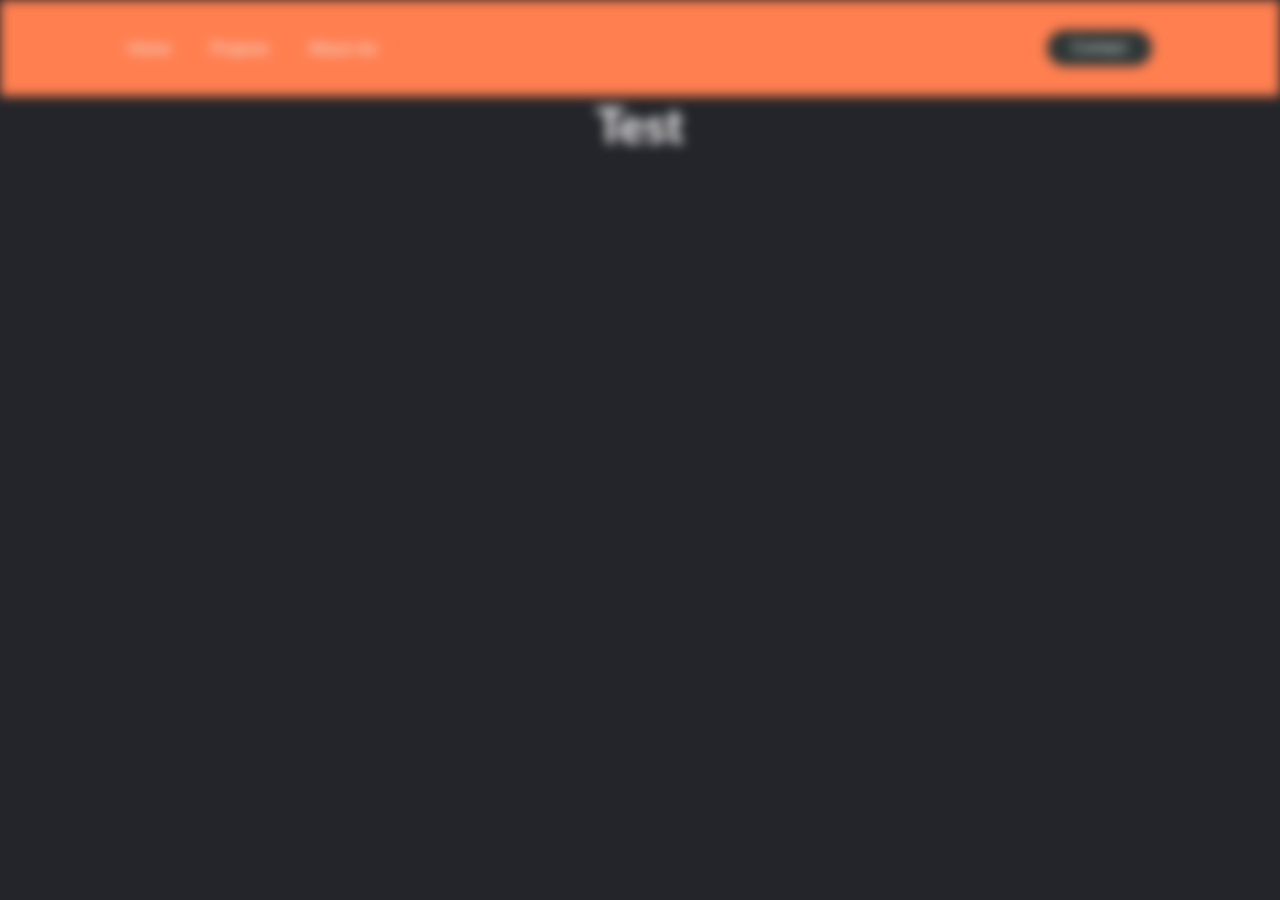
<file: index.html>
<!DOCTYPE html>
<html lang="en">

<head>
    <meta charset="UTF-8">
    <meta name="viewport" content="width=device-width, initial-scale=1.0">
    <title> Benvenuto! </title>
    <link rel="stylesheet" href="./style2.css">
    <link rel="stylesheet" href="https://unpkg.com/aos@next/dist/aos.css" />
    <header>
        <nav>
            <ul class="nav__links">
                <li><a href="https://plutonsite.000webhostapp.com">Home</a></li>
                <li><a href="#">Projects</a></li>
                <li><a href="https://plutonsite.000webhostapp.com/aboutpage.html">About me</a></li>
            </ul>
        </nav>
        <a class="cta" href="#">Contact</a>
        <p class="menu cta">Menu</p>
    </header>
    <div id="mobile__menu" class="overlay">
        <a class="close">&times;</a>
        <div class="overlay__content">
            <a href="https://plutonsite.000webhostapp.com/">Home</a>
            <a href="#">Projects</a>
            <a href="https://plutonsite.000webhostapp.com/aboutpage.html">About me</a>
        </div>
    </div>
</head>
<body>
    <main>
        <div class="header">
            <h2 class="textsp">Test</h2>
        </div>
        
    </main>
    <script src="https://unpkg.com/aos@next/dist/aos.js"></script>
    <script type="text/javascript" src="index.js"></script>
    <script>
        AOS.init();
    </script>
</body>
</file>
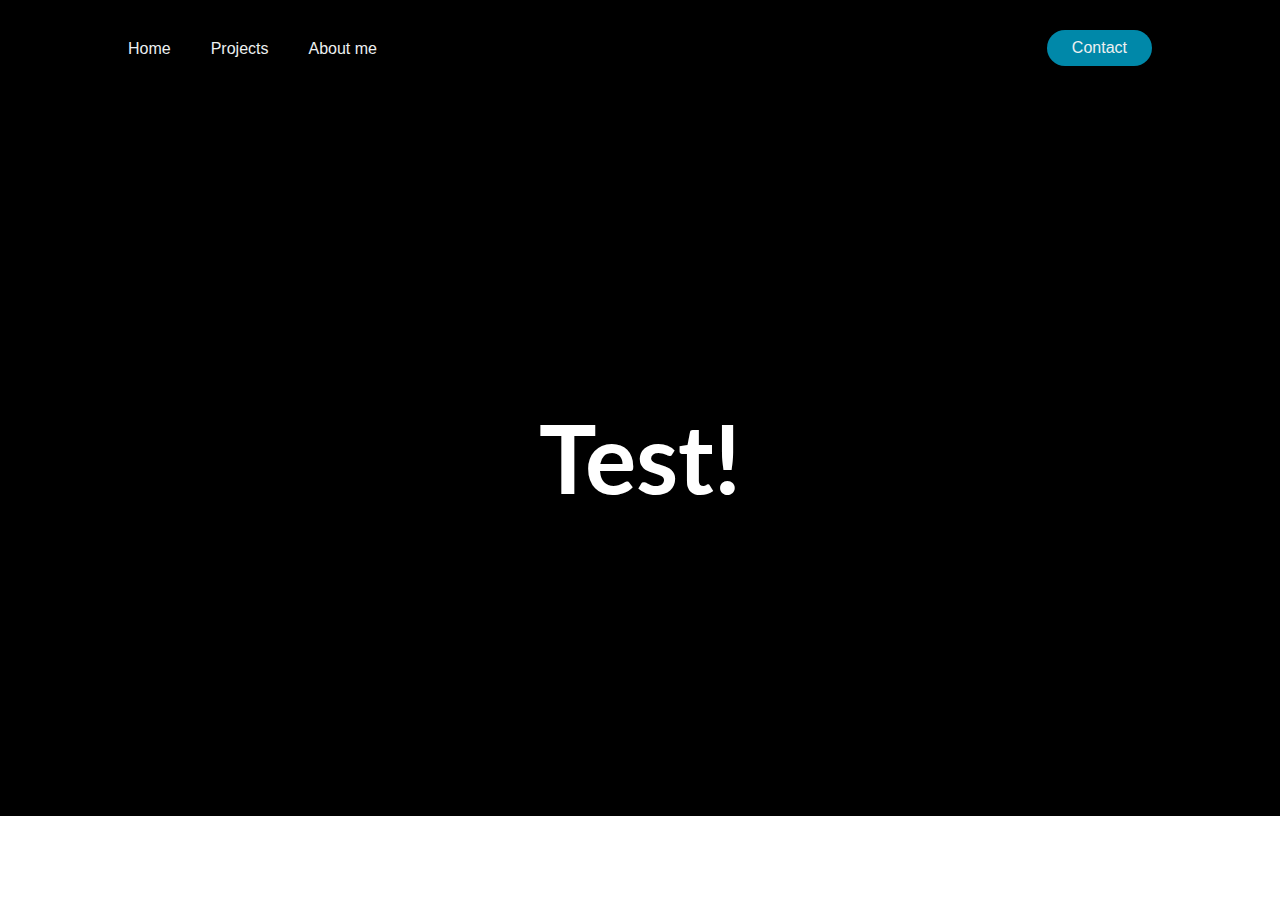
<file: test.html>
<!DOCTYPE html>
<html lang="en">

<head>
    <meta charset="UTF-8">
    <meta name="viewport" content="width=device-width, initial-scale=1.0">
    <title> Benvenuto! </title>
    <link rel="stylesheet" href="./style2backup.css">
    <link rel="stylesheet" href="https://unpkg.com/aos@next/dist/aos.css" />
    <header>
        <nav>
            <ul class="nav__links">
                <li><a href="https://plutonsite.000webhostapp.com">Home</a></li>
                <li><a href="#">Projects</a></li>
                <li><a href="https://plutonsite.000webhostapp.com/aboutpage.html">About me</a></li>
            </ul>
        </nav>
        <a class="cta" href="#">Contact</a>
        <p class="menu cta">Menu</p>
    </header>
    <div id="mobile__menu" class="overlay">
        <a class="close">&times;</a>
        <div class="overlay__content">
            <a href="https://plutonsite.000webhostapp.com/">Home</a>
            <a href="#">Projects</a>
            <a href="https://plutonsite.000webhostapp.com/aboutpage.html">About me</a>
        </div>
    </div>
</head>
<body>
    <main>
        
         <div class="blurredimg"></div>
        <div class="header">
            <h2 class="textsp">Test!</h2>
        </div>
        
            
        
    </main>
    <script src="https://unpkg.com/aos@next/dist/aos.js"></script>
    <script type="text/javascript" src="index.js"></script>
    <script>
        AOS.init();
    </script>
</body>
</file>
<file: style2.css>
@import url('https://fonts.googleapis.com/css2?family=Lato&display=swap');

*
{
    margin: 0;
    padding: 0;
    box-sizing: border-box;
}
body {
  
  background-image: url(https://plutonsite.000webhostapp.com/imgblur);
  filter: blur(6px);
  -webkit-filter: blur(6px);
  background-color: #24252a;
  background-repeat: no-repeat;
  background-attachment: fixed;
  background-position: center;
  background-size: cover;
  font-family: 'Lato', sans-serif;
}
.heade {
    margin-top: 10vh;
    margin-left: 10vh;
    margin-right: 10vh;
    height: 50vh;
    border-radius: 90px;
    background-color: #fff;
    background-repeat: no-repeat;
    background-attachment: fixed;
    background-position: center;
    background-size: cover;
    display: flex;
    align-items: center;
    justify-content: center;
}
.blurredim
{
  margin-top: 10vh;
  margin-left: 10vh;
  margin-right: 10vh;
  min-height: 60vh;
  max-height: 60vh;
  
  border-radius: 90px;
  background-image: url(https://plutonsite.000webhostapp.com/imgblur);
  
  background-repeat: no-repeat;
  background-attachment: fixed;
  background-position: center;
  background-size: cover;
  display: flex;
  align-items: center;
  justify-content: center;
}
.headertitle {
    color: #fff;
    font-size: 60px;
    text-transform: uppercase;
}
.section {
    width: 100%;
    max-width: 800px;
    margin: 20px auto;
    padding: 20px;
    background: #fff;
    border-radius: 8px;
    display: grid;
    grid-template-columns: 1fr 1fr;
    grid-gap: 20px;
    transition: 0.15s;
}
.section:hover {
    background: #e3e3e3;
}
.section img {
    place-self: center;
}
.section .text {
    text-align: justify;
    font-size: 20px;
}
.textsp {
  
    text-align: center;
    font-size: 10em;
    color: #fff;
    text-align: center;
  }
    animation: glitch 0.5s linear infinite;
}
.textnorm {
  text-align: center;
  font-size: 10em;
  color:#fff
}
@keyframes glitch {
    0%, 100% {
        text-shadow: -1.5px -1.5px 0 #E49A21, 1.5px 1.5px 0 #E55714;
    }
    25% {
        text-shadow: 1.5px 1.5px 0 #E49A21, -1.5px -1.5px 0 #E55714;
    }
    50% {
        text-shadow: 1.5px -1.5px 0 #E49A21, -1.5px 1.5px #E55714;
    }
    75% {
        text-shadow: 1.5px 1.5px 0 #E49A21, 1.5px -1.5px 0 #E55714;
    }
}
* {
    box-sizing: border-box;
    margin: 0;
    padding: 0;
  }
  
  header {
    display: flex;
    justify-content: space-between;
    align-items: center;
    padding: 30px 10%;
    background-color:coral;
    
  }
  
  .logo {
    cursor: pointer;
    order: 3;
    margin-left: auto;
  }
  
@media only screen and (max-height: 450px) {
  header {
    align-content: center;
  }
}
.textsp {
  font-size: 3em;
}
  



  nav {
    order: 1;
  }
  
  .nav__links a,
  .cta,
  .overlay__content a {
    font-family: "Montserrat", sans-serif;
    font-weight: 500;
    color: #edf0f1;
    text-decoration: none;
  }
  
  .nav__links {
    list-style: none;
    display: flex;
    font-size: 16px;
  }
  
  .nav__links li {
    padding: 0px 20px;
  }
  
  .nav__links li:nth-child(1) {
    padding: 0 20px 0 0;
  }
  
  .nav__links li a {
    transition: all 0.3s ease 0s;
  }
  
  .nav__links li a:hover {
    color: #1e7d8a;
  }
  
  .cta {
    order: 2;
    margin-left: 20px;
    padding: 9px 25px;
    background-color: #2d3636;
    border: none;
    border-radius: 50px;
    cursor: pointer;
    transition: all 0.3s ease 0s;
  }
  
  .cta:hover {
    background-color: #1e7d8a;
  }
  
  /* Mobile Nav */
  
  .menu {
    display: none;
  }
  
  .overlay {
    height: 100%;
    width: 0;
    position: fixed;
    z-index: 1;
    left: 0;
    top: 0;
    background-color: #24252a;
    overflow-x: hidden;
    transition: all 0.5s ease 0s;
  }
  
  .overlay--active {
    width: 100%;
  }
  
  .overlay__content {
    display: flex;
    height: 100%;
    flex-direction: column;
    align-items: center;
    justify-content: center;
  }
  
  .overlay a {
    padding: 15px;
    font-size: 36px;
    display: block;
    transition: all 0.3s ease 0s;
  }
  
  .overlay a:hover,
  .overlay a:focus {
    color: #0088a9;
  }
  .overlay .close {
    position: absolute;
    top: 20px;
    right: 45px;
    font-size: 60px;
    color: #edf0f1;
  }
  
  @media screen and (max-height: 450px) {
    .overlay a {
      font-size: 20px;
    }
    .overlay .close {
      font-size: 40px;
      top: 15px;
      right: 35px;
    }
  }
  
  @media only screen and (max-width: 800px) {
    .nav__links,
    .cta {
      display: none;
    }
    .menu {
      display: initial;
    }
  }

.neup
{
  border-radius: 90px;
  background: #2cbbce;
  box-shadow:  11px 11px 44px #208794,
              -11px -11px 44px #38efff;
    width: 100%;
    max-width: 800px;
    margin: 20px auto;
    padding: 20px;
    border-radius: 8px;
    display: block;
    grid-template-columns: 1fr 1fr;
    grid-gap: 20px;
    transition: 0.15s;
}
.neup .text{
    text-align: justify;
    font-size: 20px;
}
</file>
<file: style2backup.css>
@import url('https://fonts.googleapis.com/css2?family=Lato&display=swap');

{
    margin: 0;
    padding: 0;
    box-sizing: border-box;
}
body {
    background: #fff;
    font-family: 'Lato', sans-serif;
}
.header {
    height: 80vh;
    background: #000;
    background-repeat: no-repeat;
    background-attachment: fixed;
    background-position: center;
    background-size: cover;
    display: flex;
    align-items: center;
    justify-content: center;
}
.headertitle {
    color: #fff;
    font-size: 60px;
    text-transform: uppercase;
}
.section {
    width: 100%;
    max-width: 800px;
    margin: 20px auto;
    padding: 20px;
    background: #fff;
    border-radius: 8px;
    display: grid;
    grid-template-columns: 1fr 1fr;
    grid-gap: 20px;
    transition: 0.15s;
}
.section:hover {
    background: #e3e3e3;
}
.section img {
    place-self: center;
}
.section .text {
    text-align: justify;
    font-size: 20px;
}
.textsp {
    text-align: center;
    font-size: 6em;
    color: #fff;
    animation: glitch 0.5s linear infinite;
}
@keyframes glitch {
    0%, 100% {
        text-shadow: -1.5px -1.5px 0 #0ff, 1.5px 1.5px 0 #f00;
    }
    25% {
        text-shadow: 1.5px 1.5px 0 #0ff, -1.5px -1.5px 0 #f00;
    }
    50% {
        text-shadow: 1.5px -1.5px 0 #0ff, -1.5px 1.5px #f00;
    }
    75% {
        text-shadow: 1.5px 1.5px 0 #0ff, 1.5px -1.5px 0 #f00;
    }
}
* {
    box-sizing: border-box;
    margin: 0;
    padding: 0;
  }
  
  header {
    display: flex;
    justify-content: space-between;
    align-items: center;
    padding: 30px 10%;
    background-color: #000;
  }
  
  .logo {
    cursor: pointer;
    order: 3;
    margin-left: auto;
  }
  
  nav {
    order: 1;
  }
  
  .nav__links a,
  .cta,
  .overlay__content a {
    font-family: "Montserrat", sans-serif;
    font-weight: 500;
    color: #edf0f1;
    text-decoration: none;
  }
  
  .nav__links {
    list-style: none;
    display: flex;
    font-size: 16px;
  }
  
  .nav__links li {
    padding: 0px 20px;
  }
  
  .nav__links li:nth-child(1) {
    padding: 0 20px 0 0;
  }
  
  .nav__links li a {
    transition: all 0.3s ease 0s;
  }
  
  .nav__links li a:hover {
    color: #0088a9;
  }
  
  .cta {
    order: 2;
    margin-left: 20px;
    padding: 9px 25px;
    background-color: rgba(0, 136, 169, 1);
    border: none;
    border-radius: 50px;
    cursor: pointer;
    transition: all 0.3s ease 0s;
  }
  
  .cta:hover {
    background-color: rgba(0, 136, 169, 0.8);
  }
  
  /* Mobile Nav */
  
  .menu {
    display: none;
  }
  
  .overlay {
    height: 100%;
    width: 0;
    position: fixed;
    z-index: 1;
    left: 0;
    top: 0;
    background-color: #24252a;
    overflow-x: hidden;
    transition: all 0.5s ease 0s;
  }
  
  .overlay--active {
    width: 100%;
  }
  
  .overlay__content {
    display: flex;
    height: 100%;
    flex-direction: column;
    align-items: center;
    justify-content: center;
  }
  
  .overlay a {
    padding: 15px;
    font-size: 36px;
    display: block;
    transition: all 0.3s ease 0s;
  }
  
  .overlay a:hover,
  .overlay a:focus {
    color: #0088a9;
  }
  .overlay .close {
    position: absolute;
    top: 20px;
    right: 45px;
    font-size: 60px;
    color: #edf0f1;
  }
  
  @media screen and (max-height: 450px) {
    .overlay a {
      font-size: 20px;
    }
    .overlay .close {
      font-size: 40px;
      top: 15px;
      right: 35px;
    }
  }
  
  @media only screen and (max-width: 800px) {
    .nav__links,
    .cta {
      display: none;
    }
    .menu {
      display: initial;
    }
  }
</file>
